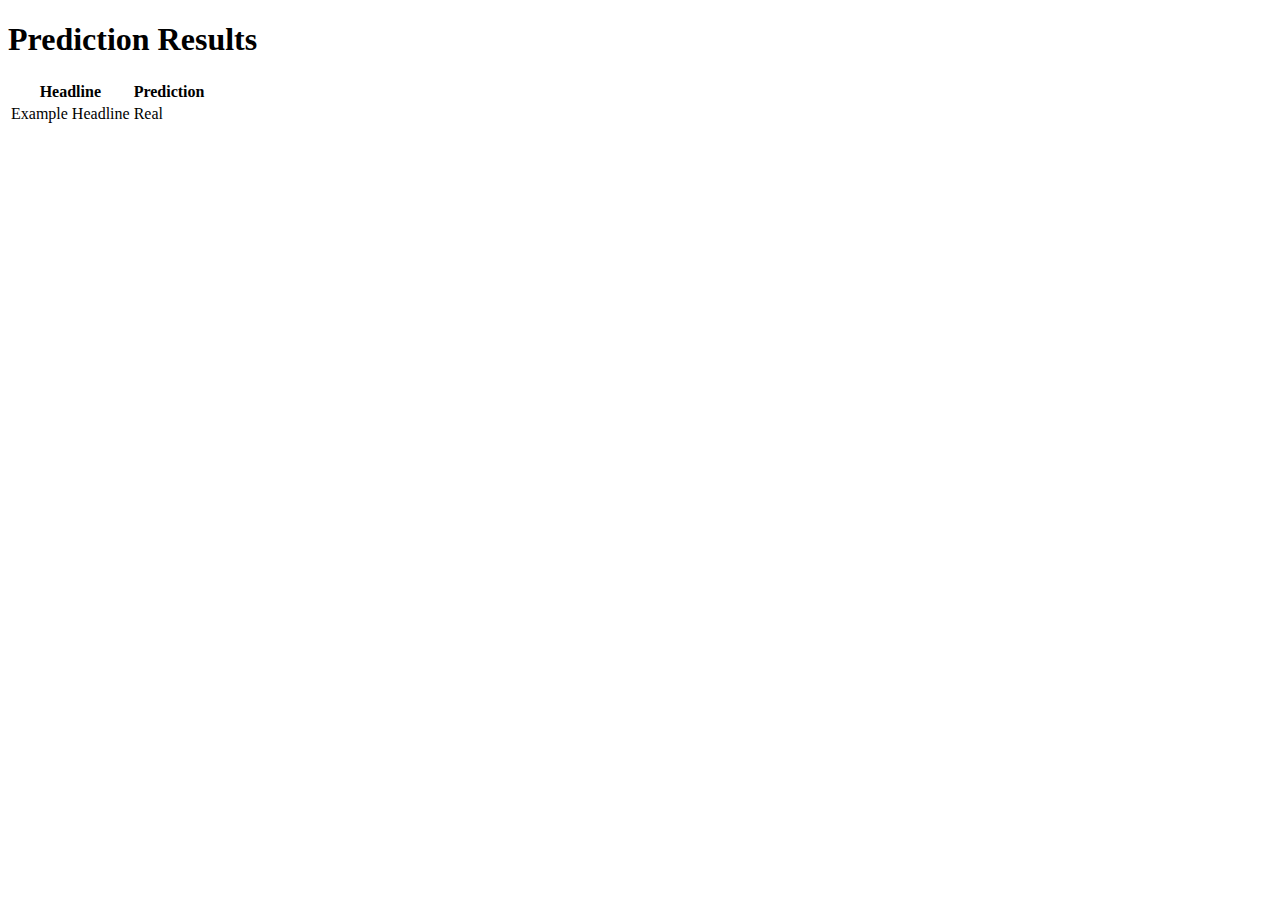
<file: templates/results.html>
<!doctype html>
<html lang="en">
<head>
    <meta charset="utf-8">
    <title>Results - SahihNews</title>
</head>
<body>
    <h1>Prediction Results</h1>
    <table>
        <tr>
            <th>Headline</th>
            <th>Prediction</th>
        </tr>
        <tr>
            <td>Example Headline</td>
            <td>Real</td>
        </tr>
    </table>
</body>
</html>
</file>
